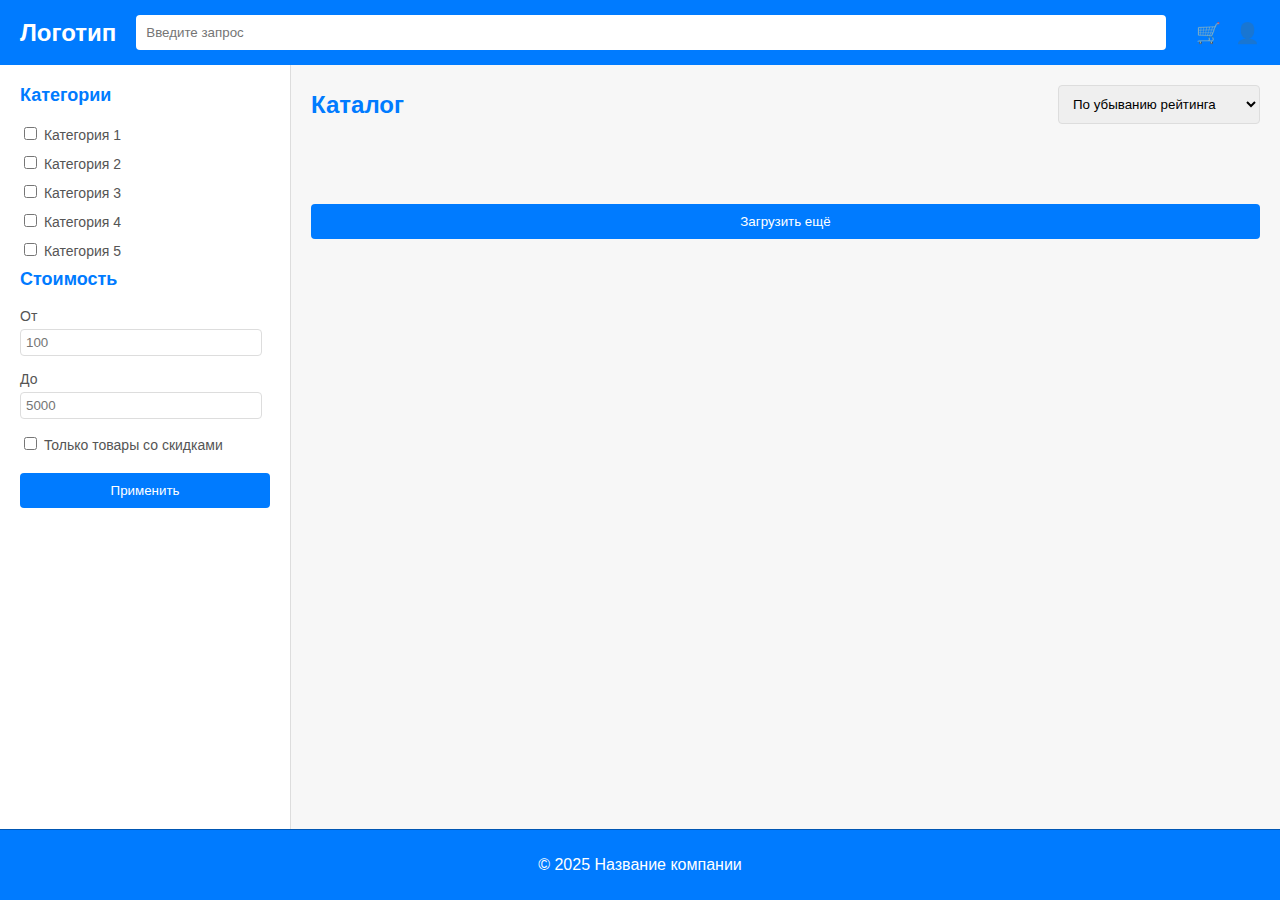
<file: index.html>
<!DOCTYPE html>
<html lang="en">
<head>
    <meta charset="UTF-8">
    <meta name="viewport" content="width=device-width, initial-scale=1.0">
    <title>Интернет-магазин</title>
    <link rel="stylesheet" href="styles.css">
</head>
<body>
    <!-- Header -->
    <header class="header">
        <div class="logo">Логотип</div>
        <input type="text" class="search-bar" placeholder="Введите запрос">
        <div class="header-icons">
            <a href="cart.html" class="cart-icon">🛒</a>
            <a href="lk.html" class="profile-icon">👤</a>
        </div>
    </header>

  <!-- Контейнер для всех уведомлений -->
  <div class="notifications-container">
  </div>
  

    <!-- Main Content -->
    <main class="main-content">
        <aside class="sidebar">
            <form class="filter-form">
                <h3>Категории</h3>
                <label><input type="checkbox"> Категория 1</label>
                <label><input type="checkbox"> Категория 2</label>
                <label><input type="checkbox"> Категория 3</label>
                <label><input type="checkbox"> Категория 4</label>
                <label><input type="checkbox"> Категория 5</label>

                <h3>Стоимость</h3>
                <label>От <input type="number" min="0" placeholder="100"></label>
                <label>До <input type="number" min="0" placeholder="5000"></label>

                <label><input type="checkbox"> Только товары со скидками</label>
                <button type="submit" class="apply-button">Применить</button>
            </form>
        </aside>

        <!-- Catalog -->
        <section class="catalog">
            <div class="catalog-header">
                <h2>Каталог</h2>
                <select class="sort-select">
                    <option value="rating_desc">По убыванию рейтинга</option>
                    <option value="rating_asc">По возрастанию рейтинга</option>
                    <option value="price_desc">По убыванию цены</option>
                    <option value="price_asc">По возрастанию цены</option>
                </select>
            </div>
            <div class="products-grid"></div>
            <button class="load-more">Загрузить ещё</button>
        </section>
    </main>

    <!-- Footer -->
    <footer class="footer">
        <p>© 2025 Название компании</p>
    </footer>
    <script src="js/goods_load.js"></script>
</body>
</html>
</file>
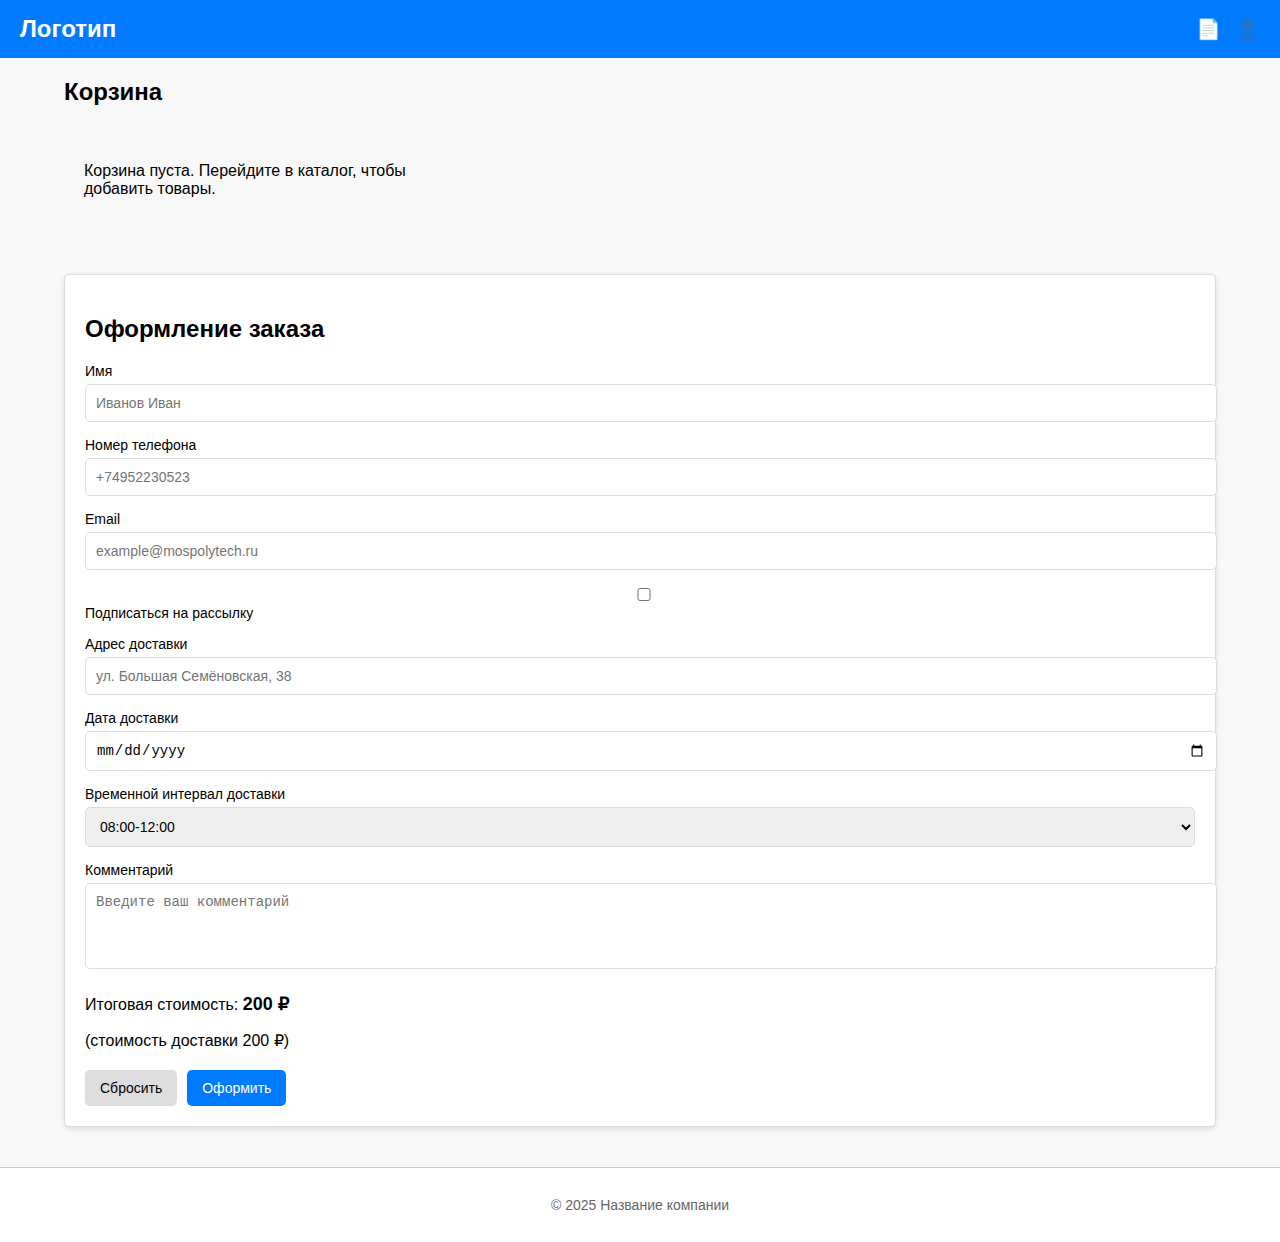
<file: cart.html>
<!DOCTYPE html>
<html lang="en">
<head>
  <meta charset="UTF-8">
  <meta name="viewport" content="width=device-width, initial-scale=1.0">
  <title>Корзина</title>
  <link rel="stylesheet" href="styles_cart.css">
</head>
<body>
  <!-- Хедер -->
  <header class="header">
    <div class="logo">Логотип</div>
    <div class="header-icons">
        <a href="index.html" class="cart-icon">📄</a>
        <a href="lk.html" class="profile-icon">👤</a>
    </div>
</header>

  <!-- Контейнер для всех уведомлений -->
  <div class="notifications-container">
  </div>
  

  <!-- Основной контент -->
  <main class="container">
    <!-- Блок корзины -->
    <section class="cart">
      <h1>Корзина</h1>
      <div class="products-grid"></div>
    </section>

    <!-- Блок оформления заказа -->
    <section class="checkout">
      <h2>Оформление заказа</h2>
      <form>
        <div class="form-group">
          <label for="name">Имя</label>
          <input type="text" id="name" name="name" placeholder="Иванов Иван">
        </div>
        <div class="form-group">
          <label for="phone">Номер телефона</label>
          <input type="text" id="phone" name="phone" placeholder="+74952230523">
        </div>
        <div class="form-group">
          <label for="email">Email</label>
          <input type="email" id="email" name="email" placeholder="example@mospolytech.ru">
        </div>
        <div class="form-group">
          <input type="checkbox" id="subscribe" name="subscribe">
          <label for="subscribe">Подписаться на рассылку</label>
        </div>
        <div class="form-group">
          <label for="address">Адрес доставки</label>
          <input type="text" id="address" name="address" placeholder="ул. Большая Семёновская, 38">
        </div>
        <div class="form-group">
          <label for="date">Дата доставки</label>
          <input type="date" id="date" name="date">
        </div>
        <div class="form-group">
          <label for="time">Временной интервал доставки</label>
          <select id="time" name="time">
            <option value="08:00-12:00">08:00-12:00</option>
            <option value="12:00-14:00">12:00-14:00</option>
            <option value="14:00-18:00">14:00-18:00</option>
            <option value="18:00-22:00">18:00-22:00</option>
        </select>
        </div>
        <div class="form-group">
          <label for="comment">Комментарий</label>
          <textarea id="comment" name="comment" rows="4" placeholder="Введите ваш комментарий"></textarea>
        </div>
        <div class="form-summary">
          <p>Итоговая стоимость: <strong>6500 ₽</strong></p>
          <p>(стоимость доставки <span>500 ₽</span>)</p>
        </div>
        <div class="form-actions">
          <button type="reset">Сбросить</button>
          <button type="submit">Оформить</button>
        </div>
      </form>
    </section>
  </main>

  <!-- Футер -->
  <footer class="footer">
    <div class="container">
      <p>© 2025 Название компании</p>
    </div>
  </footer>
  <script src="js/cart.js"></script>
</body>
</html>
</file>
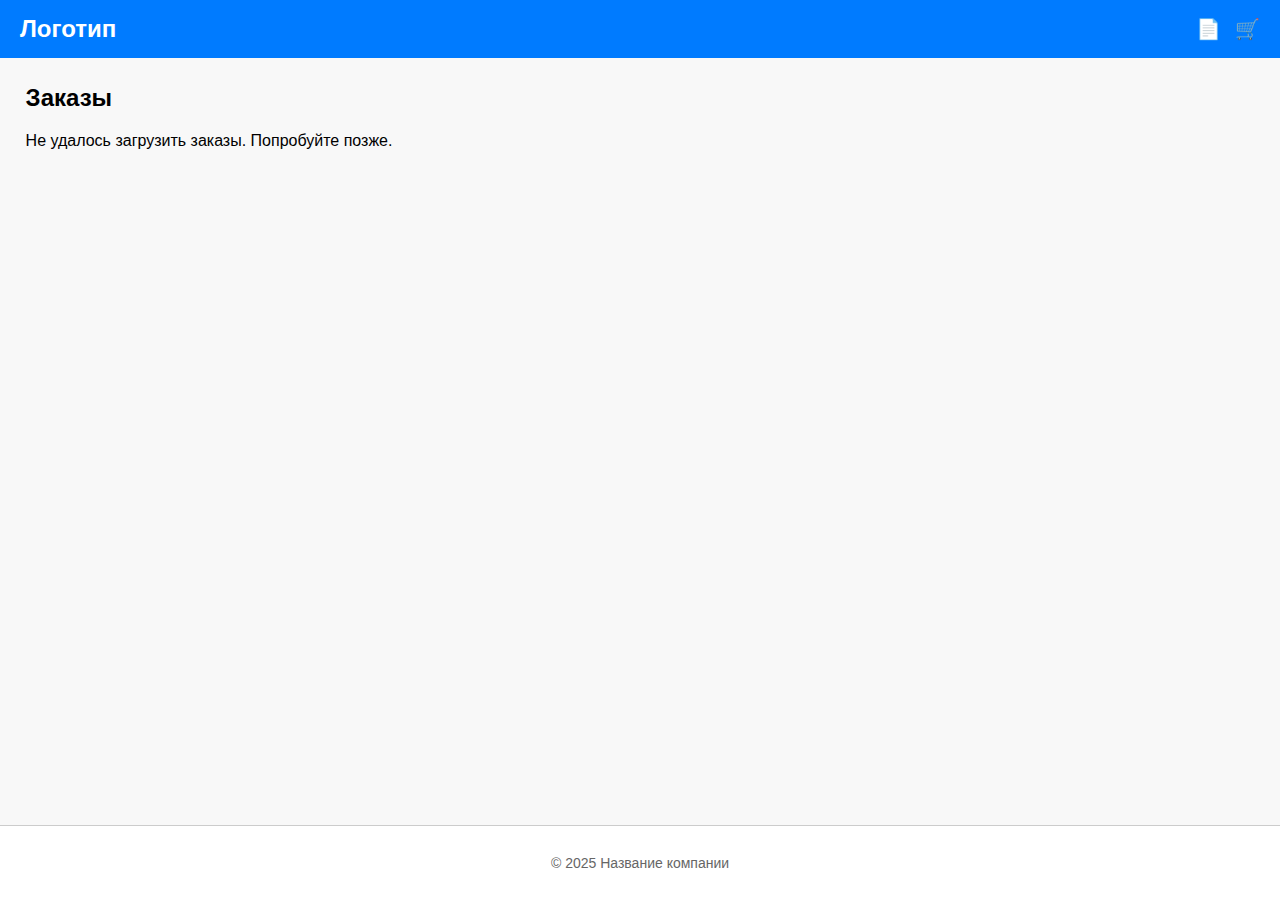
<file: lk.html>
<!DOCTYPE html>
<html lang="en">
<head>
  <meta charset="UTF-8">
  <meta name="viewport" content="width=device-width, initial-scale=1.0">
  <title>Корзина</title>
  <link rel="stylesheet" href="styleslk.css">
</head>
<body>
  <!-- Хедер -->
  <header class="header">
    <div class="logo">Логотип</div>
    <div class="header-icons">
        <a href="index.html" class="cart-icon">📄</a>
        <a href="cart.html" class="profile-icon">🛒</a>
    </div>
</header>

  <!-- Контейнер для всех уведомлений -->
<div class="notifications-container">
</div>


  <!-- Основной контент -->
  <main>
    <div class="main-cont">
        <section id="mid_dishes">
            <h2>Заказы</h2>
            <div class="order_history_grid"></div>
            
        </section>
    </div>
</main>

  <!-- Футер -->
  <footer class="footer">
    <div class="container">
      <p>© 2025 Название компании</p>
    </div>
  </footer>
  <script src="js/lk.js"></script>
</body>
</html>
</file>
<file: styles.css>
/* Общий стиль */
body {
    font-family: Arial, sans-serif;
    margin: 0;
    padding: 0;
    box-sizing: border-box;
    display: flex;
    flex-direction: column;
    min-height: 100vh;
    background-color: #f7f7f7;
}

/* Хедер */
header {
    display: flex;
    justify-content: space-between;
    align-items: center;
    padding: 15px 20px;
    background-color: #007bff;
    color: white;
}

header .logo {
    font-size: 24px;
    font-weight: bold;
}

header .search-bar {
    flex: 1;
    margin: 0 20px;
    padding: 10px;
    border: none;
    border-radius: 4px;
}

header .header-icons a {
    margin-left: 10px;
    font-size: 20px;
    color: white;
    text-decoration: none;
    cursor: pointer;
}

header .header-icons a:hover {
    color: #ffdd57;
}


/* Основной контент */
.main-content {
    display: flex;
    flex: 1;
}

/* Сайдбар */
.sidebar {
    width: 250px;
    padding: 20px;
    background-color: #fff;
    border-right: 1px solid #ddd;
}

.filter-form h3 {
    margin-top: 0;
    font-size: 18px;
    color: #007bff;
}

.filter-form label {
    display: block;
    margin: 10px 0;
    font-size: 14px;
    color: #555;
}

.filter-form input[type="number"] {
    width: calc(100% - 20px);
    padding: 5px;
    margin: 5px 0;
    border: 1px solid #ddd;
    border-radius: 4px;
}

.filter-form .apply-button {
    margin-top: 10px;
    padding: 10px 15px;
    background-color: #007bff;
    color: white;
    border: none;
    border-radius: 4px;
    cursor: pointer;
    width: 100%;
}

.filter-form .apply-button:hover {
    background-color: #0056b3;
}

/* Каталог */
.catalog {
    flex: 1;
    padding: 20px;
}

.catalog-header {
    display: flex;
    justify-content: space-between;
    align-items: center;
    margin-bottom: 20px;
}

.catalog-header h2 {
    font-size: 24px;
    color: #007bff;
    margin: 0;
}

.catalog-header .sort-select {
    padding: 10px;
    border: 1px solid #ddd;
    border-radius: 4px;
}

.products-grid {
    display: grid;
    grid-template-columns: repeat(4, 1fr);
    gap: 20px; 
    padding: 20px; 
}


.product-card {
    border: 1px solid #ddd;
    border-radius: 8px;
    background-color: white;
    padding: 15px;
    text-align: center;
    box-shadow: 0 2px 5px rgba(0, 0, 0, 0.1);
    display: flex;
    flex-direction: column;
    justify-content: space-between;
    align-items: center;
    
}

.product-card > p {
    margin: 5px;

}

.product-card > h3 {
    margin: 5px;

}

.product-card>button {
    background-color: grey;
    margin-top: 10px;
    border-radius: 10px;
    cursor: pointer;
    padding: 10px 30px 10px 30px;
    margin-top: 10px;
    font-size: 1rem;
    color:white;
    width: 100%;
}

.product-card>button:hover {
    color:black;
    background-color: #007bff;
}

.product-card > img {
    width: 300px;
    height: 300px;
    object-fit: contain; 
    border-radius: 35px;
    margin-bottom: 10px;
}

.product-card:hover {
    box-shadow: 0 4px 10px rgba(0, 0, 0, 0.2);
}


.product-title {
    font-size: 16px;
    margin: 10px 0;
    color: #333;
}

.product-rating {
    font-size: 14px;
}

.product-rating .rating-number {
    color: #000; 
}

.product-rating .rating-stars {
    color: #ffdd57; 
}

.discount-percentage{
    color: red;
}
.actual_discount{
    color: red;
}

.product-price {
    margin: 10px 0;
    font-size: 16px;
}

.product-price .old-price {
    text-decoration: line-through;
    margin-left: 10px;
    color: #888;
}

.product-card.selected {
    border: 2px solid #4caf50;
    background-color: #e8f5e9;
    transition: all 0.3s ease;
}

.product-price .discount {
    color: red;
    margin-left: 10px;
    font-size: 14px;
}

.add-to-cart {
    padding: 10px 15px;
    background-color: #007bff;
    color: white;
    border: none;
    border-radius: 4px;
    cursor: pointer;
}

.add-to-cart:hover {
    background-color: #0056b3;
}

.load-more {
    margin-top: 20px;
    padding: 10px 20px;
    background-color: #007bff;
    color: white;
    border: none;
    border-radius: 4px;
    cursor: pointer;
    width: 100%;
}

.load-more:hover {
    background-color: #0056b3;
}

.goods-img
{
    width: 200px;
    height: 200px;
    padding-bottom: 15px;
}


/* Общая область уведомлений */
.notifications-container {

    display: flex;
    flex-direction: column;
    gap: 10px;
  }
  
  /* Стили для отдельного уведомления */
  .notifications {
    display: flex;
    justify-content: space-between;
    align-items: center;
    padding: 15px 20px;
    border-radius: 5px;
    font-size: 14px;
    box-shadow: 0 2px 5px rgba(0, 0, 0, 0.2);
    opacity: 0.95;
    min-width: 300px;
    position: relative;
  }
  
  /* Типы уведомлений */
  .notifications.success {
    background: #d4edda; /* Светло-зелёный фон */
    color: #155724; /* Тёмно-зелёный текст */
    border: 1px solid #c3e6cb;
  }
  
  .notifications.error {
    background: #f8d7da; /* Светло-красный фон */
    color: #721c24; /* Тёмно-красный текст */
    border: 1px solid #f5c6cb;
  }
  
  .notifications.info {
    background: #d1ecf1; /* Светло-синий фон */
    color: #0c5460; /* Тёмно-синий текст */
    border: 1px solid #bee5eb;
  }
  
  /* Скрытые уведомления */
  .notifications.hidden {
    display: none;
  }
  
  /* Кнопка закрытия */
  .close-btn {
    background: none;
    border: none;
    font-size: 16px;
    font-weight: bold;
    color: inherit; 
    cursor: pointer;
    padding: 5px;
    position: absolute;
    top: 20px;
    right: 20px;
    opacity: 0.8;
  }

/* Футер */
footer {
    text-align: center;
    padding: 10px;
    background-color: #007bff;
    color: white;
    border-top: 1px solid #0056b3;
}

/* Адаптивность */
@media (max-width: 768px) {
    .main-content {
        flex-direction: column;
    }

    .sidebar {
        width: 100%;
        border-right: none;
        border-bottom: 1px solid #ddd;
    }
}
@media only screen and (max-width: 815px) {
    .products-grid {
        grid-template-columns: repeat(1, 1fr); /* 1 колонка на телефонах */
    }
}

@media only screen and (min-width: 816px) and (max-width: 1200px) {
    .products-grid {
        grid-template-columns: repeat(2, 1fr); /* 2 колонки на планшетах */
    }
}

@media only screen and (min-width: 1201px) and (max-width: 1599px) {
    .products-grid {
        grid-template-columns: repeat(3, 1fr); /* 3 колонки на малых экранах */
    }
}

@media only screen and (min-width: 1600px) {
    .products-grid {
        grid-template-columns: repeat(4, 1fr); /* 4 колонки на больших экранах */
    }
}
</file>
<file: styles_cart.css>
/* Общие стили */
body {
    font-family: Arial, sans-serif;
    margin: 0;
    padding: 0;
    box-sizing: border-box;
    background-color: #f8f8f8;
  }
  
  .container {
    width: 90%;
    max-width: 1200px;
    margin: 0 auto;
  }
  
/* Хедер */
header {
    display: flex;
    justify-content: space-between;
    align-items: center;
    padding: 15px 20px;
    background-color: #007bff;
    color: white;
}

header .logo {
    font-size: 24px;
    font-weight: bold;
}

header .search-bar {
    flex: 1;
    margin: 0 20px;
    padding: 10px;
    border: none;
    border-radius: 4px;
}

header .header-icons a {
    margin-left: 10px;
    font-size: 20px;
    color: white;
    text-decoration: none;
    cursor: pointer;
}

header .header-icons a:hover {
    color: #ffdd57;
}
  
  
  /* Корзина */
  .cart {
    margin: 20px 0;
  }
  
  .cart h1 {
    font-size: 24px;
    margin-bottom: 20px;
  }
  
.products-grid {
  display: grid;
  grid-template-columns: repeat(auto-fill, minmax(200px, 1fr)); /* Сетка из 4 колонок */
  gap: 20px; /* Расстояние между карточками */
  padding: 20px; /* Внутренний отступ для сетки */
  justify-items: center
}


.product-card {
  border: 1px solid #ddd;
  border-radius: 8px;
  background-color: white;
  padding: 15px;
  text-align: center;
  box-shadow: 0 2px 5px rgba(0, 0, 0, 0.1);
  display: flex;
  flex-direction: column;
  justify-content: space-between;
  align-items: center;
  width: 300px;
}

.product-card > p {
  margin: 5px;

}


.product-rating {
  font-size: 14px;
}

.product-rating .rating-number {
  color: #000; 
}

.product-rating .rating-stars {
  color: #ffdd57; 
}

.discount-percentage{
  color: red;
}
.actual_discount{
  color: red;
}

.product-price {
  margin: 10px 0;
  font-size: 16px;
}

.product-card > h3 {
  margin: 5px;

}

.product-card>button {
  background-color: grey;
  margin-top: 10px;
  border-radius: 10px;
  cursor: pointer;
  padding: 10px 30px 10px 30px;
  margin-top: 10px;
  font-size: 1rem;
  color:white;
  width: 100%;
}

.product-card>button:hover {
  color:black;
  background-color: #007bff;
}

.product-card > img {
  width: 300px;
  height: 300px;
  object-fit: contain; /* Уменьшение изображения с сохранением пропорций */
  border-radius: 35px;
  margin-bottom: 10px;
}

.product-card:hover {
  box-shadow: 0 4px 10px rgba(0, 0, 0, 0.2);
}


.product-card:hover {
  box-shadow: 0 4px 10px rgba(0, 0, 0, 0.2);
}

.product-image {
  background-color: #f4f4f4;
  height: 150px;
  margin-bottom: 15px;
  display: flex;
  justify-content: center;
  align-items: center;
  border-radius: 4px;
}

.product-title {
  font-size: 16px;
  margin: 10px 0;
  color: #333;
}

.product-rating {
  font-size: 14px;
}

.product-price {
  margin: 10px 0;
  font-size: 16px;
}

.product-price .old-price {
  text-decoration: line-through;
  margin-left: 10px;
  color: #888;
}

.product-card.selected {
  border: 2px solid #4caf50;
  background-color: #e8f5e9;
  transition: all 0.3s ease;
}

.actual-pcs{color: red;}

.product-price .discount {
  color: red;
  margin-left: 10px;
  font-size: 14px;
}

.add-to-cart {
  padding: 10px 15px;
  background-color: #007bff;
  color: white;
  border: none;
  border-radius: 4px;
  cursor: pointer;
}

.add-to-cart:hover {
  background-color: #0056b3;
}
  
  /* Оформление заказа */
  .checkout {
    margin-top: 40px;
    padding: 20px;
    background: #fff;
    border: 1px solid #ddd;
    border-radius: 5px;
    box-shadow: 0 2px 5px rgba(0, 0, 0, 0.1);
  }
  
  .checkout h2 {
    font-size: 24px;
    margin-bottom: 20px;
  }
  
  .form-group {
    margin-bottom: 15px;
  }
  
  .form-group label {
    display: block;
    font-size: 14px;
    margin-bottom: 5px;
  }
  
  .form-group input,
  .form-group select,
  .form-group textarea {
    width: 100%;
    padding: 10px;
    font-size: 14px;
    border: 1px solid #ddd;
    border-radius: 5px;
  }
  
  textarea {
    resize: none;
  }
  
  .form-summary {
    margin: 20px 0;
    font-size: 16px;
  }
  
  .form-summary strong {
    font-size: 18px;
    color: #000;
  }
  
  .form-actions {
    display: flex;
    gap: 10px;
  }
  
  .form-actions button {
    padding: 10px 15px;
    font-size: 14px;
    border: none;
    border-radius: 5px;
    cursor: pointer;
  }
  
  .form-actions button[type="reset"] {
    background: #ddd;
    color: #000;
  }
  
  .form-actions button[type="submit"] {
    background: #007bff;
    color: #fff;
  }

/* Общая область уведомлений */
.notifications-container {

  display: flex;
  flex-direction: column;
  gap: 10px;
}

/* Стили для отдельного уведомления */
.notifications {
  display: flex;
  justify-content: space-between;
  align-items: center;
  padding: 15px 20px;
  border-radius: 5px;
  font-size: 14px;
  box-shadow: 0 2px 5px rgba(0, 0, 0, 0.2);
  opacity: 0.95;
  min-width: 300px;
  position: relative;
}

/* Типы уведомлений */
.notifications.success {
  background: #d4edda; /* Светло-зелёный фон */
  color: #155724; /* Тёмно-зелёный текст */
  border: 1px solid #c3e6cb;
}

.notifications.error {
  background: #f8d7da; /* Светло-красный фон */
  color: #721c24; /* Тёмно-красный текст */
  border: 1px solid #f5c6cb;
}

.notifications.info {
  background: #d1ecf1; /* Светло-синий фон */
  color: #0c5460; /* Тёмно-синий текст */
  border: 1px solid #bee5eb;
}

/* Скрытые уведомления */
.notifications.hidden {
  display: none;
}

/* Кнопка закрытия */
.close-btn {
  background: none;
  border: none;
  font-size: 16px;
  font-weight: bold;
  color: inherit; /* Совпадает с текстом уведомления */
  cursor: pointer;
  padding: 5px;
  position: absolute;
  top: 20px;
  right: 20px;
  opacity: 0.8;
}

.close-btn:hover {
  opacity: 1;
}
  
  /* Футер */
  .footer {
    background: #fff;
    text-align: center;
    padding: 15px 0;
    margin-top: 40px;
    border-top: 1px solid #ccc;
  }
  
  .footer p {
    font-size: 14px;
    color: #666;
  }
  /* Адаптивность */
@media (max-width: 768px) {
  .main-content {
      flex-direction: column;
  }

  .sidebar {
      width: 100%;
      border-right: none;
      border-bottom: 1px solid #ddd;
  }
}
@media only screen and (max-width: 768px) {
  .products-grid {
    grid-template-columns: repeat(1, 1fr); /* 1 колонка на мобильных устройствах */
  }
}

@media only screen and (min-width: 769px) and (max-width: 1200px) {
  .products-grid {
    grid-template-columns: repeat(2, 1fr); /* 2 колонки на планшетах */
  }
}

@media only screen and (min-width: 1201px) and (max-width: 1699px) {
  .products-grid {
    grid-template-columns: repeat(3, 1fr); /* 3 колонки на экранах среднего размера */
  }
}

@media only screen and (min-width: 1700px) {
  .products-grid {
    grid-template-columns: repeat(4, 1fr); /* 4 колонки на больших экранах */
  }
}
</file>
<file: styleslk.css>
html, body{
    margin: 0px;
    padding: 0px;
    font-style: normal;
    display: flex;
    flex-direction: column;
    width: 100%;
    height: 100%;
    font-size: 16px;
}

/* Общие стили */
body {
    display: flex;
    flex-direction: column;
    font-family: Arial, sans-serif;
    margin: 0;
    padding: 0;
    box-sizing: border-box;
    background-color: #f8f8f8;
  }
  
  .container {
    width: 90%;
    max-width: 1200px;
    margin: 0 auto;
  }
  
/* Хедер */
header {
    display: flex;
    justify-content: space-between;
    align-items: center;
    padding: 15px 20px;
    background-color: #007bff;
    color: white;
}

main{
    flex-grow: 1;
}

header .logo {
    font-size: 24px;
    font-weight: bold;
}

header .search-bar {
    flex: 1;
    margin: 0 20px;
    padding: 10px;
    border: none;
    border-radius: 4px;
}

header .header-icons a {
    margin-left: 10px;
    font-size: 20px;
    color: white;
    text-decoration: none;
    cursor: pointer;
}

header .header-icons a:hover {
    color: #ffdd57;
}

.main-cont{
    margin: 2%;
}
/* Общая область уведомлений */
.notifications-container {

    display: flex;
    flex-direction: column;
    gap: 10px;
}

/* Стили для отдельного уведомления */
.notifications {
    display: flex;
    justify-content: space-between;
    align-items: center;
    padding: 15px 20px;
    border-radius: 5px;
    font-size: 14px;
    box-shadow: 0 2px 5px rgba(0, 0, 0, 0.2);
    opacity: 0.95;
    min-width: 300px;
    position: relative;
}

/* Типы уведомлений */
.notifications.success {
    background: #d4edda; /* Светло-зелёный фон */
    color: #155724; /* Тёмно-зелёный текст */
    border: 1px solid #c3e6cb;
}

.notifications.error {
    background: #f8d7da; /* Светло-красный фон */
    color: #721c24; /* Тёмно-красный текст */
    border: 1px solid #f5c6cb;
}

.notifications.info {
    background: #d1ecf1; /* Светло-синий фон */
    color: #0c5460; /* Тёмно-синий текст */
    border: 1px solid #bee5eb;
}

/* Скрытые уведомления */
.notifications.hidden {
    display: none;
}

/* Кнопка закрытия */
.close-btn {
    background: none;
    border: none;
    font-size: 16px;
    font-weight: bold;
    color: inherit; /* Совпадает с текстом уведомления */
    cursor: pointer;
    padding: 5px;
    position: absolute;
    top: 10px;
    right: 10px;
    opacity: 0.8;
}

.close-btn:hover {
    opacity: 1;
}

/* Общий стиль для модального окна */
.modal {
    position: fixed;
    top: 0;
    left: 0;
    width: 100%;
    height: 100%;
    background-color: rgba(0, 0, 0, 0.5); /* затемнение фона */
    display: flex;
    justify-content: center;
    align-items: center;
    z-index: 1000; /* поверх всех элементов */
}

/* Контент модального окна */
.modal-content {
    background-color: #fff;
    border-radius: 8px;
    padding: 20px 30px;
    max-width: 400px;
    width: 100%;
    box-shadow: 0 4px 8px rgba(0, 0, 0, 0.1);
    font-family: Arial, sans-serif;
    position: relative;
}

/* Заголовок модального окна */
.modal-content h2 {
    margin: 0 0 20px;
    font-size: 18px;
    font-weight: bold;
    text-align: center;
}

/* Кнопка закрытия */
.close-btn {
    position: absolute;
    top: 10px;
    right: 10px;
    font-size: 18px;
    cursor: pointer;
    color: #999;
    border: none;
    background: none;
}

.close-btn:hover {
    color: #000;
}

/* Стили для текста и данных */
.modal-content p {
    margin: 0 0;
    font-size: 14px;
    line-height: 1.5;
}

.modal-content strong {
    display: inline-block;
    margin-bottom: 5px;
}

/* Список товаров */
.modal-content ul {
    padding: 0;
    margin: 10px 0;
    list-style: none;
}

.modal-content ul li {
    font-size: 14px;
    line-height: 1.5;
}

/* Кнопка "Ок" */
.modal-content button {
    display: block;
    margin: 20px auto 0;
    padding: 10px 20px;
    background-color: #007BFF;
    color: #fff;
    border: none;
    border-radius: 4px;
    cursor: pointer;
    font-size: 14px;
}

.modal-content button:hover {
    background-color: #0056b3;
}

/* Стиль для модального окна редактирования */
.modal {
    position: fixed;
    top: 0;
    left: 0;
    width: 100%;
    height: 100%;
    background-color: rgba(0, 0, 0, 0.5);
    display: flex;
    justify-content: center;
    align-items: center;
    z-index: 1000;
}

.modal-content {
    background-color: #ffffff;
    width: 400px;
    padding: 20px;
    border-radius: 8px;
    box-shadow: 0 4px 10px rgba(0, 0, 0, 0.2);
    position: relative;
}

.modal-content h2 {
    font-size: 20px;
    margin-bottom: 10px;
    text-align: center;
}

.modal-content form label {
    display: flex
;
    align-items: center;
    margin-bottom: 10px;
}

.modal-content label strong {
    display: inline-block;
    margin-bottom: 5px;
    width: 170px;
}

.modal-content input[type="text"],
.modal-content input[type="email"],
.modal-content input[type="date"],
.modal-content input[type="time"],
.modal-content select,
.modal-content textarea {
    width: 100%;
    padding: 8px;
    margin-top: 5px;
    border: 1px solid #ccc;
    border-radius: 4px;
    box-sizing: border-box;
}

.modal-content textarea {
    resize: vertical;
    height: 60px;
}

.modal-content ul {
    list-style-type: none;
    padding: 0;
    margin: 10px 0;
}

.modal-content ul li {
    background: #f5f5f5;
    padding: 8px;
    margin-bottom: 5px;
    border: 1px solid #ccc;
    border-radius: 4px;
}

.modal-content .form-actions {
    margin-top: 15px;
    text-align: right;
    display: flex;
    justify-content: flex-end;
}

.cost-label {
    font-weight: bold;
    font-size: 16px;

}

.cost-div{
    display: flex;
    align-items: center;
    margin-bottom: 10px;
}

.cost-value {
    font-size: 16px;

}
.modal-content .form-actions button {
    background-color: #4caf50;
    color: white;
    border: none;
    padding: 10px 15px;
    border-radius: 4px;
    cursor: pointer;
    margin-left: 10px;
    font-size: 14px;
    height: 3rem;
    width: 7rem;
}

.modal-content .form-actions button.cls-btn {
    background-color: #f44336;
    margin: 0 0 0 10px;
}

.modal-content .form-actions button:hover {
    opacity: 0.9;
}

.close-btn {
    position: absolute;
    top: 20px;
    right: 20px;
    font-size: 18px;
    font-weight: bold;
    color: #000;
    cursor: pointer;
    border: none;
    background: none;
}


.del-modal-buttons{
    display: flex;
}



  
    /* Футер */
    .footer {
        background: #fff;
        text-align: center;
        padding: 15px 0;
        margin-top: 40px;
        border-top: 1px solid #ccc;
      }
      
      .footer p {
        font-size: 14px;
        color: #666;
      }
      

/* Основной контейнер таблицы */
.order-table {
    display: flex;
    flex-direction: column;
    border: 2px solid black;
    font-family: Arial, sans-serif;
    font-size: 14px;
    width: 100%;
    box-sizing: border-box;
}

/* Заголовок таблицы */
.table-header {
    background-color: #f9f9f9;
    font-weight: bold;
    border-bottom: 2px solid black;
}

/* Тело таблицы */
.table-body {
    display: flex;
    flex-direction: column;
}

/* Строка таблицы */
.table-row {
    display: flex;
    border-bottom: 1px solid black;
    align-items: center;
    height: 60px; /* Фиксированная высота строк */
}

/* Ячейка таблицы */
.table-cell {
    flex: 1;
    padding: 10px;
    overflow: hidden;
    text-overflow: ellipsis;
    white-space: nowrap;
    box-sizing: border-box;
    text-align: center;
}

/* Настройка ширины столбцов */
.table-cell:nth-child(1) { flex: 0.5; } /* Колонка "№" */
.table-cell:nth-child(2) { flex: 1.5; } /* Колонка "Дата оформления" */
.table-cell:nth-child(3) { flex: 3; } /* Колонка "Состав заказа" */
.table-cell:nth-child(4) { flex: 1; } /* Колонка "Стоимость" */
.table-cell:nth-child(5) { flex: 1; } /* Колонка "Время доставки" */
.table-cell:nth-child(6) { flex: 1; display: flex; gap: 10px; justify-content: center; }

/* Стили для кнопок */
.view-btn, .edit-btn, .delete-btn {
    background: none;
    border: none;
    font-size: 16px;
    cursor: pointer;
    display: flex;
    align-items: center;
    justify-content: center;
    width: 30px;
    height: 30px;
}

.view-btn { color: #17a2b8; }
.edit-btn { color: #ffc107; }
.delete-btn { color: #dc3545; }

/* Чередование цвета строк */
.table-body .table-row:nth-child(even) {
    background-color: #f2f2f2;
}
</file>
